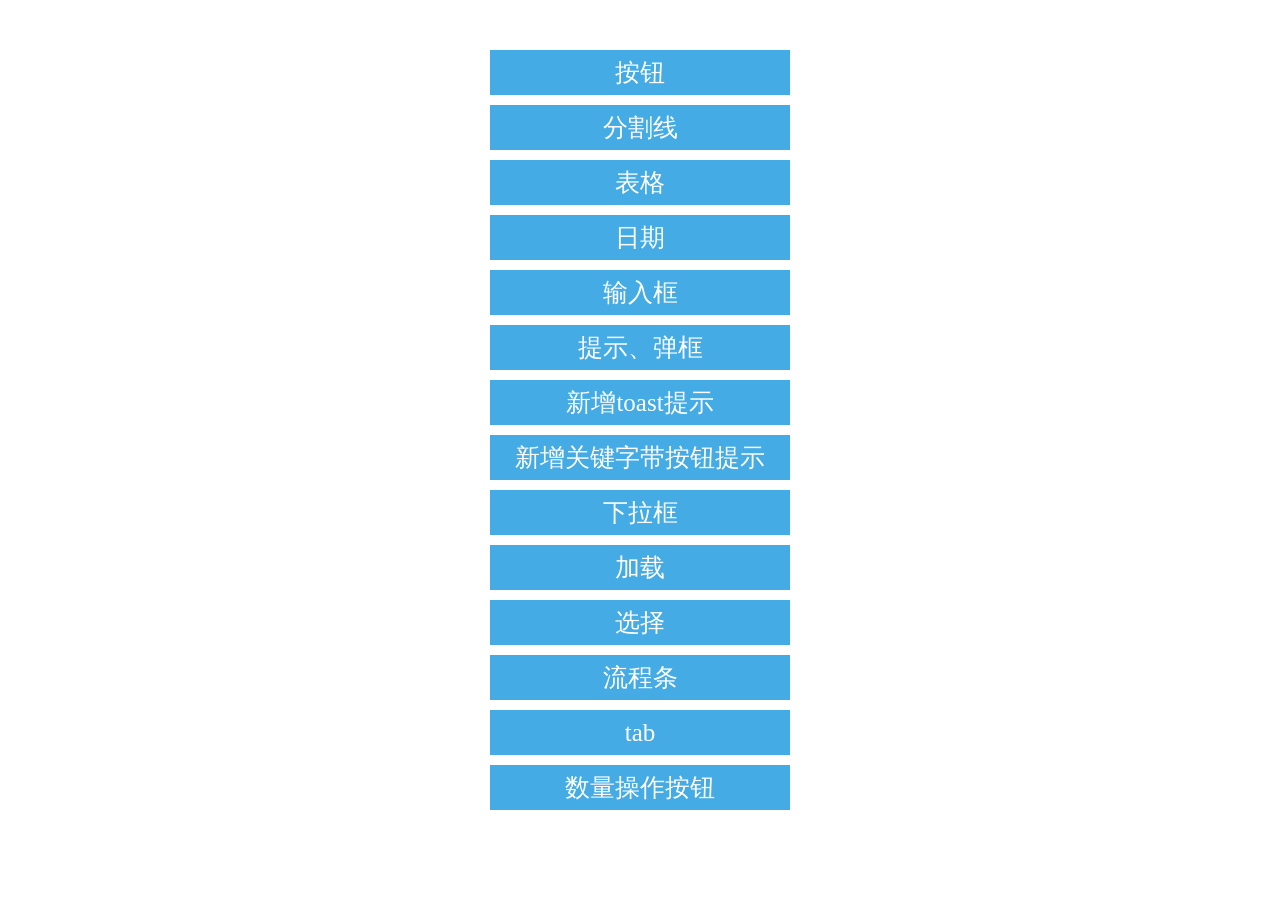
<file: webUI/html/desktop/index.html>
<!DOCTYPE html>
<html>
	<head>
		<meta charset="utf-8">
		<title></title>
		<style type="text/css">
			*{
				margin: 0;
				padding: 0;
				font-family: "微软雅黑";
			}
			a{
				text-align: center;
				text-decoration: none;
				color: #fff;
				text-align: center;
				width: 100%;
				display: block;
			}
			.ui-list{
				width:400px;
				margin: 0 auto;
				margin-top: 50px;
			}
			ul li{
				display: block;
				width: 300px;
				height: 45px;
				line-height: 45px;
				background-color: #44ABE5;
				margin: 10px 50px;
				font-size: 25px;
				list-style: none;
			}
		</style>
	</head>
	<body>
		<div class="ui-list">
			<ul>
				<li><a href="linkbutton.html">按钮</a></li>
					<li><a href="hr.html">分割线</a></li>
				<li><a href="datagrid.html">表格</a></li>
				<li><a href="datebox.html">日期</a></li>
				<li><a href="textbox.html">输入框</a></li>
				<li><a href="toolstip.html">提示、弹框</a></li>
				<li><a href="tip-toast.html">新增toast提示</a></li>
				<li><a href="keyTip.html">新增关键字带按钮提示</a></li>
				<li><a href="listbox.html">下拉框</a></li>
				<li><a href="loading.html">加载</a></li>
				<li><a href="select.html">选择</a></li>
				<li><a href="step.html">流程条</a></li>
				<li><a href="tabs.html">tab</a></li>
				<li><a href="operateBtn.html">数量操作按钮</a></li>
				
			</ul>
		</div>
	</body>
</html>
</file>
